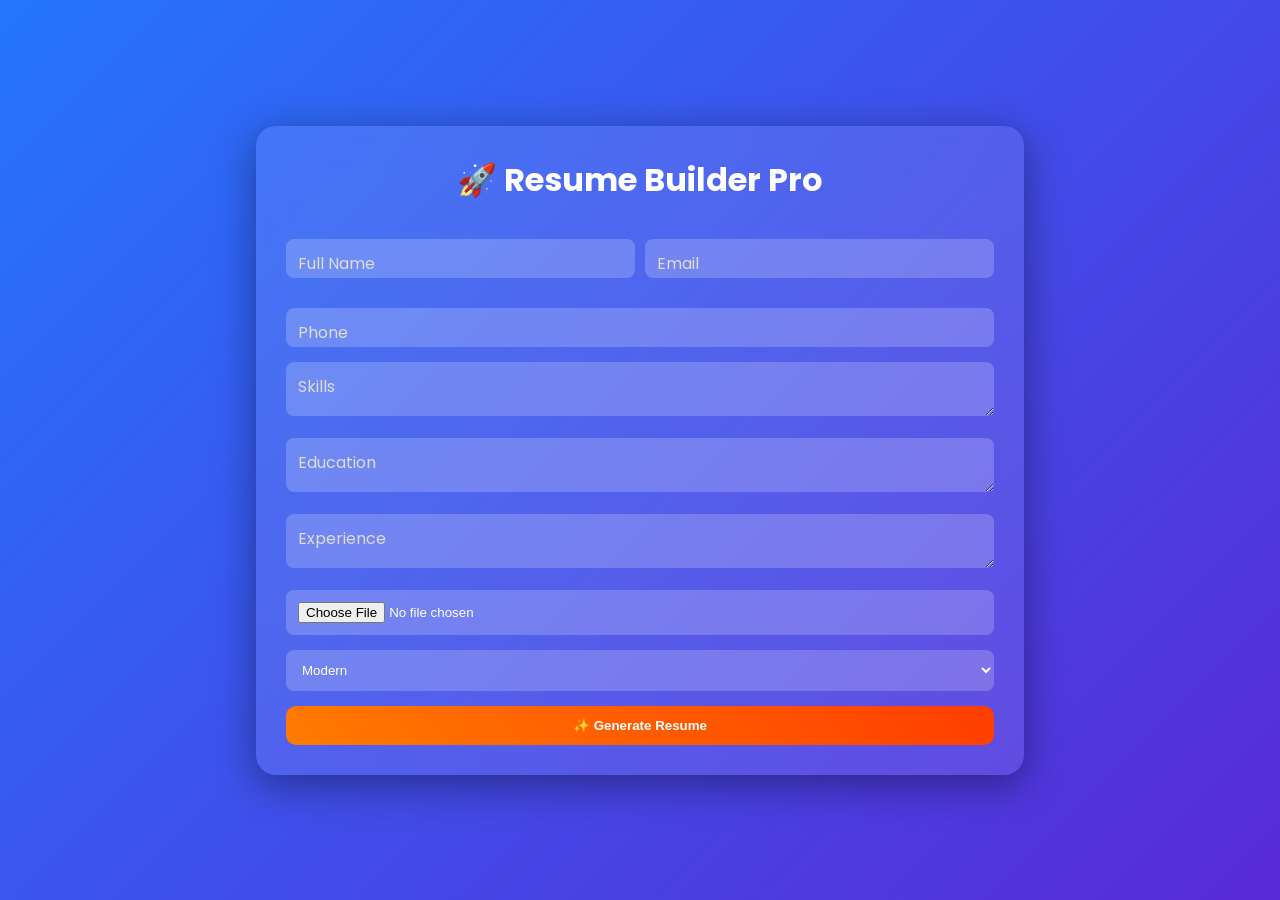
<file: index.html>
<!DOCTYPE html>
<html>
<head>
<title>Resume Builder Pro</title>

<link href="https://fonts.googleapis.com/css2?family=Poppins:wght@300;500;700&display=swap" rel="stylesheet">

<style>
* {
    margin: 0;
    padding: 0;
    box-sizing: border-box;
}

body {
    font-family: 'Poppins', sans-serif;
    background: linear-gradient(-45deg, #667eea, #764ba2, #6a11cb, #2575fc);
    background-size: 400% 400%;
    animation: gradientBG 10s ease infinite;
    height: 100vh;
    display: flex;
    justify-content: center;
    align-items: center;
}

/* Animated Background */
@keyframes gradientBG {
    0% {background-position: 0% 50%;}
    50% {background-position: 100% 50%;}
    100% {background-position: 0% 50%;}
}

/* Glass Card */
.card {
    width: 60%;
    backdrop-filter: blur(20px);
    background: rgba(255,255,255,0.1);
    border-radius: 20px;
    padding: 30px;
    color: white;
    box-shadow: 0 10px 40px rgba(0,0,0,0.4);
}

/* Title */
h1 {
    text-align: center;
    margin-bottom: 20px;
}

/* Inputs */
.input-group {
    position: relative;
    margin: 15px 0;
}

.input-group input,
.input-group textarea,
.input-group select {
    width: 100%;
    padding: 12px;
    border-radius: 8px;
    border: none;
    background: rgba(255,255,255,0.2);
    color: white;
    outline: none;
}

/* Floating Labels */
.input-group label {
    position: absolute;
    left: 12px;
    top: 12px;
    color: #ddd;
    transition: 0.3s;
}

.input-group input:focus + label,
.input-group textarea:focus + label,
.input-group input:not(:placeholder-shown) + label,
.input-group textarea:not(:placeholder-shown) + label {
    top: -10px;
    font-size: 12px;
    color: #fff;
}

/* Button */
button {
    width: 100%;
    padding: 12px;
    border: none;
    border-radius: 10px;
    background: linear-gradient(45deg, #ff7b00, #ff3d00);
    color: white;
    font-weight: bold;
    cursor: pointer;
    transition: 0.3s;
}

button:hover {
    transform: scale(1.05);
    box-shadow: 0 0 20px rgba(255,255,255,0.6);
}

/* Layout */
.row {
    display: flex;
    gap: 10px;
}

.row .input-group {
    flex: 1;
}
</style>
</head>

<body>

<div class="card">

<h1>🚀 Resume Builder Pro</h1>

<form action="/preview" method="POST" enctype="multipart/form-data">

<div class="row">
    <div class="input-group">
        <input type="text" name="name" required placeholder=" ">
        <label>Full Name</label>
    </div>

    <div class="input-group">
        <input type="email" name="email" placeholder=" ">
        <label>Email</label>
    </div>
</div>

<div class="input-group">
    <input type="text" name="phone" placeholder=" ">
    <label>Phone</label>
</div>

<div class="input-group">
    <textarea name="skills" placeholder=" "></textarea>
    <label>Skills</label>
</div>

<div class="input-group">
    <textarea name="education" placeholder=" "></textarea>
    <label>Education</label>
</div>

<div class="input-group">
    <textarea name="experience" placeholder=" "></textarea>
    <label>Experience</label>
</div>

<div class="input-group">
    <input type="file" name="photo">
</div>

<div class="input-group">
    <select name="template">
        <option value="template1">Modern</option>
        <option value="template2">Premium</option>
    </select>
</div>

<button>✨ Generate Resume</button>

</form>

</div>

</body>
</html>
</file>
